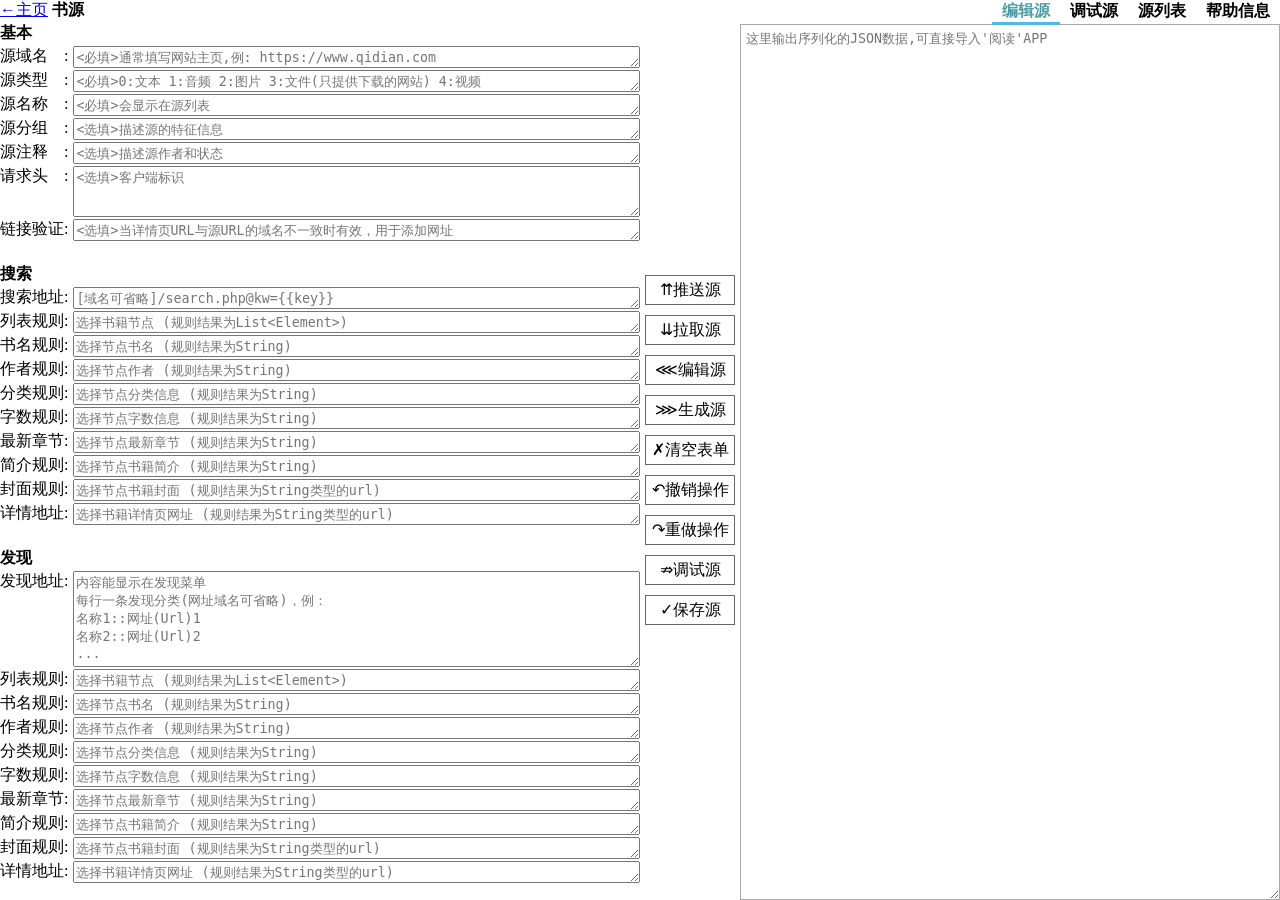
<file: web-classic/bookSourceDebug/index.html>
<!DOCTYPE html>
<html>

<head>
    <meta charset="UTF-8">
    <title>Reader书源编辑器</title>
    <link rel="icon" href="../favicon.ico">
    <link rel="stylesheet" type="text/css" href="index.css"/>
</head>

<body>
<div class="editor">
    <div class="setbox">
        <div>
            <a href="../index.html">←主页</a>
            <b>书源</b>
        </div>
        <div class="rules">
            <div><b>基本</b></div>
            <div>
                <div>源域名　:</div>
                <textarea rows="1" id="bookSourceUrl" class="base" title="bookSourceUrl"
                          placeholder="<必填>通常填写网站主页,例: https://www.qidian.com"></textarea>
            </div>
            <div>
                <div>源类型　:</div>
                <textarea rows="1" id="bookSourceType" class="base" title="bookSourceType"
                          placeholder="&lt;必填&gt;0:文本 1:音频 2:图片 3:文件(只提供下载的网站) 4:视频"></textarea>
            </div>
            <div>
                <div>源名称　:</div>
                <textarea rows="1" id="bookSourceName" class="base" title="bookSourceName"
                          placeholder="&lt;必填&gt;会显示在源列表"></textarea>
            </div>
            <div>
                <div>源分组　:</div>
                <textarea rows="1" id="bookSourceGroup" class="base" title="bookSourceGroup"
                          placeholder="&lt;选填&gt;描述源的特征信息"></textarea>
            </div>
            <div>
                <div>源注释　:</div>
                <textarea rows="1" id="bookSourceComment" class="base" title="bookSourceComment"
                          placeholder="&lt;选填&gt;描述源作者和状态"></textarea>
            </div>
            <div style="display: none;">
                <div>登录地址:</div>
                <textarea rows="1" id="loginUrl" class="base" title="loginUrl"
                          placeholder="&lt;选填&gt;填写网站登录网址,仅在需要登录的源有用"></textarea>
            </div>
            <div style="display: none;">
                <div>登录界面:</div>
                <textarea rows="3" id="loginUi" class="base" title="loginUi"
                          placeholder="&lt;选填&gt;自定义登录界面"></textarea>
            </div>
            <div style="display: none;">
                <div>登录检测:</div>
                <textarea rows="3" id="loginCheckJs" class="base" title="loginCheckJs"
                          placeholder="&lt;选填&gt;登录检测js"></textarea>
            </div>
            <div style="display: none;">
                <div>并发率　:</div>
                <textarea rows="1" id="concurrentRate" class="base" title="concurrentRate"
                          placeholder="&lt;选填&gt;并发率"></textarea>
            </div>
            <div>
                <div>请求头　:</div>
                <textarea rows="3" id="header" class="base" title="header"
                          placeholder="&lt;选填&gt;客户端标识"></textarea>
            </div>
            <div>
                <div>链接验证:</div>
                <textarea rows="1" id="bookUrlPattern" class="base" title="bookUrlPattern"
                          placeholder="&lt;选填&gt;当详情页URL与源URL的域名不一致时有效，用于添加网址"></textarea>
            </div>
            <p></p>
            <div><b>搜索</b></div>
            <div>
                <div>搜索地址:</div>
                <textarea rows="1" id="searchUrl" class="base" title="searchUrl"
                          placeholder="[域名可省略]/search.php@kw={{key}}"></textarea>
            </div>
            <div style="display: none">
                <div>校验文字:</div>
                <textarea rows="1" id="ruleSearch_checkKeyWord" class="ruleSearch"
                          title="checkKeyWord"
                          placeholder="校验关键字"></textarea>
            </div>
            <div>
                <div>列表规则:</div>
                <textarea rows="1" id="ruleSearch_bookList" class="ruleSearch" title="bookList"
                          placeholder="选择书籍节点 (规则结果为List&lt;Element&gt;)"></textarea>
            </div>
            <div>
                <div>书名规则:</div>
                <textarea rows="1" id="ruleSearch_name" class="ruleSearch" title="name"
                          placeholder="选择节点书名 (规则结果为String)"></textarea>
            </div>
            <div>
                <div>作者规则:</div>
                <textarea rows="1" id="ruleSearch_author" class="ruleSearch" title="author"
                          placeholder="选择节点作者 (规则结果为String)"></textarea>
            </div>
            <div>
                <div>分类规则:</div>
                <textarea rows="1" id="ruleSearch_kind" class="ruleSearch" title="kind"
                          placeholder="选择节点分类信息 (规则结果为String)"></textarea>
            </div>
            <div>
                <div>字数规则:</div>
                <textarea rows="1" id="ruleSearch_wordCount" class="ruleSearch" title="wordCount"
                          placeholder="选择节点字数信息 (规则结果为String)"></textarea>
            </div>
            <div>
                <div>最新章节:</div>
                <textarea rows="1" id="ruleSearch_lastChapter" class="ruleSearch"
                          title="lastChapter"
                          placeholder="选择节点最新章节 (规则结果为String)"></textarea>
            </div>
            <div>
                <div>简介规则:</div>
                <textarea rows="1" id="ruleSearch_intro" class="ruleSearch" title="intro"
                          placeholder="选择节点书籍简介 (规则结果为String)"></textarea>
            </div>
            <div>
                <div>封面规则:</div>
                <textarea rows="1" id="ruleSearch_coverUrl" class="ruleSearch" title="coverUrl"
                          placeholder="选择节点书籍封面 (规则结果为String类型的url)"></textarea>
            </div>
            <div>
                <div>详情地址:</div>
                <textarea rows="1" id="ruleSearch_bookUrl" class="ruleSearch" title="bookUrl"
                          placeholder="选择书籍详情页网址 (规则结果为String类型的url)"></textarea>
            </div>
            <p></p>
            <div><b>发现</b></div>
            <div>
                <div>发现地址:</div>
                <textarea rows="6" id="exploreUrl" class="base" title="exploreUrl"
                          placeholder="内容能显示在发现菜单&#10;每行一条发现分类(网址域名可省略)，例：&#10;名称1::网址(Url)1&#10;名称2::网址(Url)2&#10;..."></textarea>
            </div>
            <div>
                <div>列表规则:</div>
                <textarea rows="1" id="ruleExplore_bookList" class="ruleExplore" title="bookList"
                          placeholder="选择书籍节点 (规则结果为List&lt;Element&gt;)"></textarea>
            </div>
            <div>
                <div>书名规则:</div>
                <textarea rows="1" id="ruleExplore_name" class="ruleExplore" title="name"
                          placeholder="选择节点书名 (规则结果为String)"></textarea>
            </div>
            <div>
                <div>作者规则:</div>
                <textarea rows="1" id="ruleExplore_author" class="ruleExplore" title="author"
                          placeholder="选择节点作者 (规则结果为String)"></textarea>
            </div>
            <div>
                <div>分类规则:</div>
                <textarea rows="1" id="ruleExplore_kind" class="ruleExplore" title="kind"
                          placeholder="选择节点分类信息 (规则结果为String)"></textarea>
            </div>
            <div>
                <div>字数规则:</div>
                <textarea rows="1" id="ruleExplore_wordCount" class="ruleExplore" title="wordCount"
                          placeholder="选择节点字数信息 (规则结果为String)"></textarea>
            </div>
            <div>
                <div>最新章节:</div>
                <textarea rows="1" id="ruleExplore_lastChapter" class="ruleExplore"
                          title="lastChapter"
                          placeholder="选择节点最新章节 (规则结果为String)"></textarea>
            </div>
            <div>
                <div>简介规则:</div>
                <textarea rows="1" id="ruleExplore_intro" class="ruleExplore" title="intro"
                          placeholder="选择节点书籍简介 (规则结果为String)"></textarea>
            </div>
            <div>
                <div>封面规则:</div>
                <textarea rows="1" id="ruleExplore_coverUrl" class="ruleExplore" title="coverUrl"
                          placeholder="选择节点书籍封面 (规则结果为String类型的url)"></textarea>
            </div>
            <div>
                <div>详情地址:</div>
                <textarea rows="1" id="ruleExplore_bookUrl" class="ruleExplore" title="bookUrl"
                          placeholder="选择书籍详情页网址 (规则结果为String类型的url)"></textarea>
            </div>
            <p></p>
            <div><b>详情</b></div>
            <div>
                <div>预处理　:</div>
                <textarea rows="3" id="ruleBookInfo_init" class="ruleBookInfo" title="init"
                          placeholder="用于加速详情信息检索，只支持AllInOne规则"></textarea>
            </div>
            <div>
                <div>书名规则:</div>
                <textarea rows="1" id="ruleBookInfo_name" class="ruleBookInfo" title="name"
                          placeholder="选择节点书名 (规则结果为String)"></textarea>
            </div>
            <div>
                <div>作者规则:</div>
                <textarea rows="1" id="ruleBookInfo_author" class="ruleBookInfo" title="author"
                          placeholder="选择节点作者 (规则结果为String)"></textarea>
            </div>
            <div>
                <div>分类规则:</div>
                <textarea rows="1" id="ruleBookInfo_kind" class="ruleBookInfo" title="kind"
                          placeholder="选择节点分类信息 (规则结果为String)"></textarea>
            </div>
            <div>
                <div>字数规则:</div>
                <textarea rows="1" id="ruleBookInfo_wordCount" class="ruleBookInfo"
                          title="wordCount"
                          placeholder="选择节点字数信息 (规则结果为String)"></textarea>
            </div>
            <div>
                <div>最新章节:</div>
                <textarea rows="1" id="ruleBookInfo_lastChapter" class="ruleBookInfo"
                          title="lastChapter"
                          placeholder="选择节点最新章节 (规则结果为String)"></textarea>
            </div>
            <div>
                <div>简介规则:</div>
                <textarea rows="1" id="ruleBookInfo_intro" class="ruleBookInfo" title="intro"
                          placeholder="选择节点书籍简介 (规则结果为String)"></textarea>
            </div>
            <div>
                <div>封面规则:</div>
                <textarea rows="1" id="ruleBookInfo_coverUrl" class="ruleBookInfo" title="coverUrl"
                          placeholder="选择节点书籍封面 (规则结果为String类型的url)"></textarea>
            </div>
            <div>
                <div>目录地址:</div>
                <textarea rows="1" id="ruleBookInfo_tocUrl" class="ruleBookInfo" title="tocUrl"
                          placeholder="选择书籍详情页网址 (规则结果为String类型的url, 与详情页相同时可省略)"></textarea>
            </div>
            <p></p>
            <div><b>目录</b></div>
            <div>
                <div>列表规则:</div>
                <textarea rows="3" id="ruleToc_chapterList" class="ruleToc" title="chapterList"
                          placeholder="选择目录列表的章节节点 (规则结果为List&lt;Element&gt;)"></textarea>
            </div>
            <div>
                <div>章节名称:</div>
                <textarea rows="1" id="ruleToc_chapterName" class="ruleToc" title="chapterName"
                          placeholder="选择章节名称 (规则结果为String)"></textarea>
            </div>
            <div>
                <div>章节地址:</div>
                <textarea rows="1" id="ruleToc_chapterUrl" class="ruleToc" title="chapterUrl"
                          placeholder="选择章节链接 (规则结果为String类型的Url)"></textarea>
            </div>
            <div>
                <div>卷名标识:</div>
                <textarea rows="1" id="ruleToc_isVolume" class="ruleToc" title="isVolume"
                          placeholder="章节名称是否是卷名 (规则结果为Bool)"></textarea>
            </div>
            <div>
                <div>收费标识:</div>
                <textarea rows="1" id="ruleToc_isVip" class="ruleToc" title="isVip"
                          placeholder="章节是否为VIP章节 (规则结果为Bool)"></textarea>
            </div>
            <div style="display: none;">
                <div>购买标识:</div>
                <textarea rows="1" id="ruleToc_isPay" class="ruleToc" title="isPay"
                          placeholder="章节是否为已购买 (规则结果为Bool)"></textarea>
            </div>
            <div>
                <div>章节信息:</div>
                <textarea rows="1" id="ruleToc_updateTime" class="ruleToc" title="updateTime"
                          placeholder="选择章节信息 (规则结果为String)"></textarea>
            </div>
            <div>
                <div>翻页规则:</div>
                <textarea rows="1" id="ruleToc_nextTocUrl" class="ruleToc" title="nextTocUrl"
                          placeholder="选择目录下一页链接 (规则结果为List&lt;String&gt;或String)"></textarea>
            </div>
            <p></p>
            <div><b>正文</b></div>
            <div>
                <div>脚本注入:</div>
                <textarea rows="3" id="ruleContent_webJs" class="ruleContent" title="webJs"
                          placeholder="注入javascript，用于模拟鼠标点击等，必须有返回值，一般为String类型"></textarea>
            </div>
            <div>
                <div>正文规则:</div>
                <textarea rows="1" id="ruleContent_content" class="ruleContent" title="content"
                          placeholder="选择正文内容 (规则结果为String)"></textarea>
            </div>
            <div>
                <div>翻页规则:</div>
                <textarea rows="1" id="ruleContent_nextContentUrl" class="ruleContent"
                          title="nextContentUrl"
                          placeholder="选择下一分页(不是下一章)链接 (规则结果为String类型的Url)"></textarea>
            </div>
            <div>
                <div>资源正则:</div>
                <textarea rows="1" id="ruleContent_sourceRegex" class="ruleContent"
                          title="sourceRegex"
                          placeholder="匹配资源的url特征，用于嗅探"></textarea>
            </div>
            <div>
                <div>替换规则:</div>
                <textarea rows="1" id="ruleContent_replaceRegex" class="ruleContent"
                          title="replaceRegex"
                          placeholder="多页内容合并后替换，用于正文净化"></textarea>
            </div>
            <div>
                <div>图片样式:</div>
                <textarea rows="1" id="ruleContent_imageStyle" class="ruleContent"
                          title="imageStyle"
                          placeholder="FULL:铺满 不填:默认样式"></textarea>
            </div>
            <div style="display: none;">
                <div>购买操作:</div>
                <textarea rows="1" id="ruleContent_payAction" class="ruleContent"
                          title="payAction"
                          placeholder="购买章节 返回链接或js"></textarea>
            </div>
            <p></p>
            <div><b>其它规则</b></div>
            <div>
                <div>启用搜索:</div>
                <textarea rows="1" id="enabled" class="base" title="enabled"
                          placeholder="启用: true  关闭: false (可选,默认true)"></textarea>
            </div>
            <div>
                <div>启用发现:</div>
                <textarea rows="1" id="enabledExplore" class="base" title="enabledExplore"
                          placeholder="启用: true  关闭: false (可选,默认true)"></textarea>
            </div>
            <div style="display: none;">
                <div>搜索权重:</div>
                <textarea rows="1" id="weight" class="base" title="weight"
                          placeholder="整数: 0~N (可选,默认0) | 数字越大越靠前"></textarea>
            </div>
            <div style="display: none;">
                <div>排序编号:</div>
                <textarea rows="1" id="customOrder" class="base" title="customOrder"
                          placeholder="整数: 0~N (可选,默认0) | 数字越小越靠前"></textarea>
            </div>
            <div style="display:none;">
                <div>更新时间:</div>
                <textarea rows="1" id="lastUpdateTime" class="base" title="lastUpdateTime"
                          placeholder="毫秒级时间戳 (自动生成) | 请勿手动填写"></textarea>
            </div>
        </div>
    </div>
    <div class="menu">
        <svg class="button">
            <text x="50%" y="55%">⇈推送源</text>
            <rect id="push"></rect>
        </svg>
        <svg class="button">
            <text x="50%" y="55%">⇊拉取源</text>
            <rect id="pull"></rect>
        </svg>
        <svg class="button">
            <text x="50%" y="55%">⋘编辑源</text>
            <rect id="editor"></rect>
        </svg>
        <svg class="button">
            <text x="50%" y="55%">⋙生成源</text>
            <rect id="conver"></rect>
        </svg>
        <svg class="button">
            <text x="50%" y="55%">✗清空表单</text>
            <rect id="initial"></rect>
        </svg>
        <svg class="button">
            <text x="50%" y="55%">↶撤销操作</text>
            <rect id="undo"></rect>
        </svg>
        <svg class="button">
            <text x="50%" y="55%">↷重做操作</text>
            <rect id="redo"></rect>
        </svg>
        <svg class="button">
            <text x="50%" y="55%">⇏调试源</text>
            <rect id="debug"></rect>
        </svg>
        <svg class="button">
            <text x="50%" y="55%">✓保存源</text>
            <rect id="accept"></rect>
        </svg>
    </div>
    <div class="outbox">
        <div class="tabbox">
            <div class="tabtitle">
                <div name="编辑源" class="tab1 this">编辑源</div>
                <div name="调试源" class="tab2">调试源</div>
                <div name="源列表" class="tab3">源列表</div>
                <div name="帮助信息" class="tab4">帮助信息</div>
            </div>
            <div class="tabbody">
                <div class="tab1 this">
                        <textarea class="context" id="RuleJsonString"
                                  placeholder="这里输出序列化的JSON数据,可直接导入'阅读'APP"></textarea>
                </div>
                <div class="tab2">
                    <input type="text" class="inputbox" id="DebugKey" placeholder="输入搜索关键字，默认搜「我的」">
                    <textarea class="context" id="DebugConsole" placeholder="这里用于输出调试信息"></textarea>
                </div>
                <div class="tab3">
                    <input type="text" class="inputbox" id="Filter"
                           placeholder="输入筛选关键词（源名称、源URL或源分组）后按回车筛选源">
                    <div class="titlebar">
                        <button id="Import">导入源文件</button>
                        <button id="Export">导出源文件</button>
                        <button id="Delete">删除选中源</button>
                        <button id="ClrAll">清空列表</button>
                    </div>
                    <div class="context" id="RuleList"></div>
                </div>
                <div class="tab4">
                    <div class="context link">
                        <a target="_blank" href="https://alanskycn.gitee.io/teachme">源制作教程</a>
                        <a target="_blank"
                           href="https://zhuanlan.zhihu.com/p/29436838">Xpath基础教程</a>
                        <a target="_blank"
                           href="https://zhuanlan.zhihu.com/p/32187820">Xpath高级教程</a>
                        <a target="_blank" href="https://www.w3cschool.cn/regex_rmjc">正则表达式教程</a>
                        <a target="_blank" href="https://regexr.com">正则表达式在线验证工具</a>
                        <div>^$()[]{}.?+*| 这些是Java正则特殊符号,匹配需转义
                            <br>(?s) 前缀表示跨行解析
                            <br>(?m) 前缀表示逐行匹配
                            <br>(?i) 前缀表示忽略大小写
                        </div>
                        <a target="_blank" href="https://www.browxy.com/">代码在线运行工具</a>
                    </div>
                </div>
            </div>
        </div>
    </div>
</div>
<script type="text/javascript" src="index.js"></script>
</body>

</html>
</file>
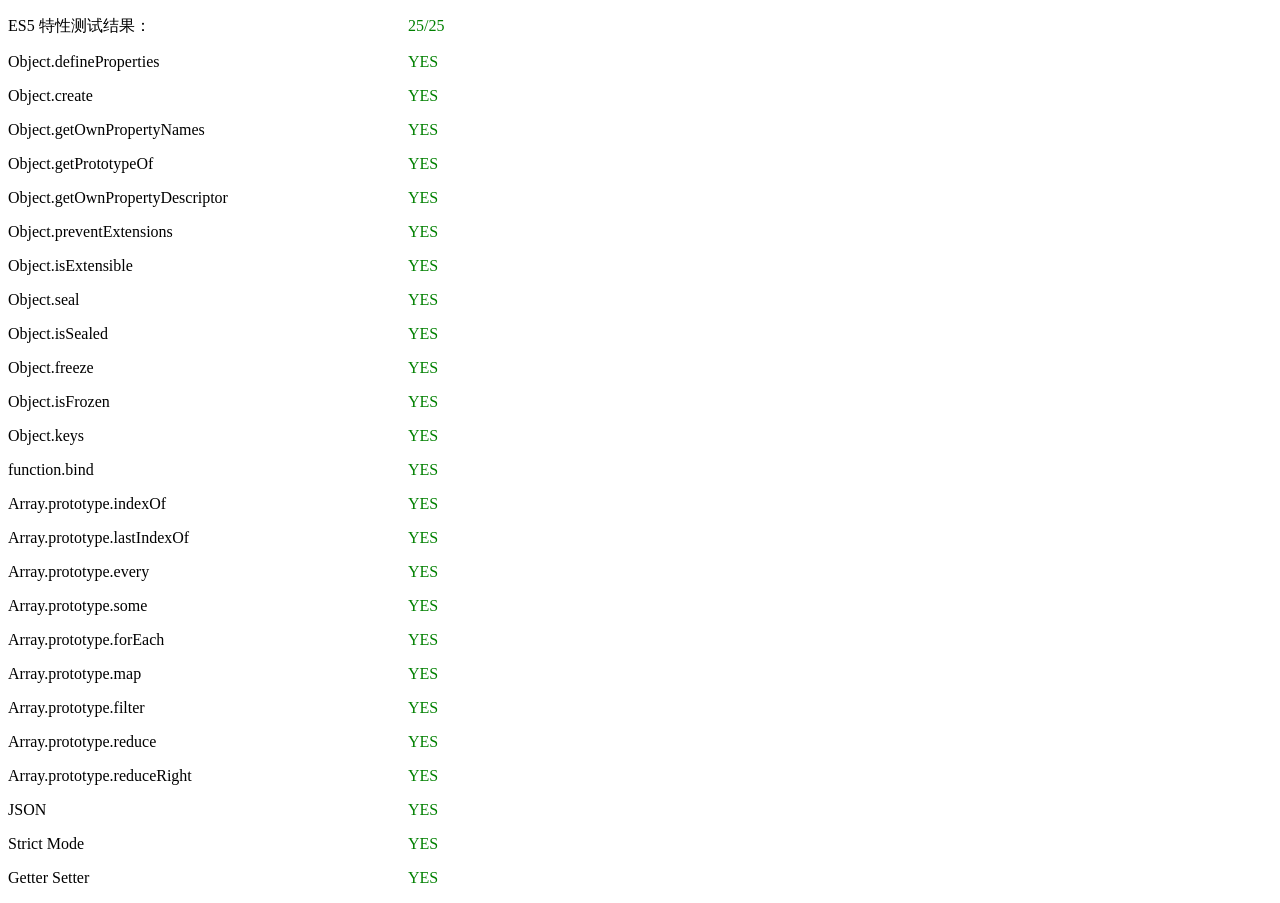
<file: web-classic/browsertest.html>
<!DOCTYPE html>
<html lang="en">
<head>
    <meta charset="UTF-8">
    <meta http-equiv="X-UA-Compatible" content="IE=edge">
    <meta name="viewport" content="width=device-width, initial-scale=1.0">
    <title>ES5测试</title>
    <style>
        .name {
            display: inline-block;
            width: 300px;
        }
        .result {
            display: inline-block;
            margin-left: 100px;
        }
        span.success {
            color: green;
        }
        span.error {
            color: red;
        }
    </style>
</head>
<body>
    <div>
        <p><span class="name">ES5 特性测试结果：</span><span id="result" class="result"></span></p>
    </div>
    <div id="log">

    </div>
    <script>
        var global = (typeof global != "undefined") ? global : runIt("return this");

        function runIt(code) {
	        return (new Function(code))();
        }

        function tryPassFail(code) {
            try {
                runIt(code);
                return true;
            }
            catch (err) {
                return false;
            }
        }

        function tryReturn(code) {
            try {
                return runIt(code);
            }
            catch (err) {
                return false;
            }
        }

        function runTests(tests) {
            var res = {}, all_passed = true;

            // run the tests
            for (var key in tests) {
                if (tests[key].passes) {
                    res[key] = tryPassFail(tests[key].passes);
                }
                else if (tests[key].fails) {
                    res[key] = !tryPassFail(tests[key].fails);
                }
                else if (tests[key].is) {
                    res[key] = tryReturn(tests[key].is);
                }
                else if (tests[key].not) {
                    res[key] = !tryReturn(tests[key].not);
                }
            }

            // re-run to check for dependency failures
            for (var key in tests) {
                if (tests[key].dependencies) {
                    // did any of the listed dependencies already fail?
                    var isTrue = true;
                    for (var dep in tests[key].dependencies) {
                        if (!tests[dep]) {
                            isTrue = false;
                            break;
                        }
                    }

                    if (!isTrue) {
                        res[key] = false;
                    }
                }

                if (!res[key]) all_passed = false;
            }

            res.everything = all_passed;

            return res;
        }
        var logDom = document.getElementById("log");
        var resultDom = document.getElementById("result");

        try {
            window.onerror = function(event, source, lineno, colno, error) {
                window.alert(
                    "event: " + event +
                    "   source: " + source +
                    "   lineno: " + lineno +
                    "   colno: " + colno +
                    "   error: " + error);
            };

            var html = "";
            var es5 = {
                "Object.defineProperties": {
                    is: 'return ("defineProperties" in Object)'
                },
                "Object.create": {
                    is: 'return ("create" in Object)'
                },
                "Object.getOwnPropertyNames": {
                    is: 'return ("getOwnPropertyNames" in Object)'
                },
                "Object.getPrototypeOf": {
                    is: 'return ("getPrototypeOf" in Object)'
                },
                "Object.getOwnPropertyDescriptor": {
                    is: 'return ("getOwnPropertyDescriptor" in Object)'
                },
                "Object.preventExtensions": {
                    is: 'return ("preventExtensions" in Object)'
                },
                "Object.isExtensible": {
                    is: 'return ("isExtensible" in Object)'
                },
                "Object.seal": {
                    is: 'return ("seal" in Object)'
                },
                "Object.isSealed": {
                    is: 'return ("isSealed" in Object)'
                },
                "Object.freeze": {
                    is: 'return ("freeze" in Object)'
                },
                "Object.isFrozen": {
                    is: 'return ("isFrozen" in Object)'
                },
                "Object.keys": {
                    is: 'return ("keys" in Object)'
                },
                "function.bind": {
                    is: 'return ("bind" in function(){})'
                },
                "Array.prototype.indexOf": {
                    is: 'return ("indexOf" in Array.prototype)'
                },
                "Array.prototype.lastIndexOf": {
                    is: 'return ("lastIndexOf" in Array.prototype)'
                },
                "Array.prototype.every": {
                    is: 'return ("every" in Array.prototype)'
                },
                "Array.prototype.some": {
                    is: 'return ("some" in Array.prototype)'
                },
                "Array.prototype.forEach": {
                    is: 'return ("forEach" in Array.prototype)'
                },
                "Array.prototype.map": {
                    is: 'return ("map" in Array.prototype)'
                },
                "Array.prototype.filter": {
                    is: 'return ("filter" in Array.prototype)'
                },
                "Array.prototype.reduce": {
                    is: 'return ("reduce" in Array.prototype)'
                },
                "Array.prototype.reduceRight": {
                    is: 'return ("reduceRight" in Array.prototype)'
                },
                "JSON": {
                    is: 'return ("JSON" in global) && ("stringify" in JSON) && ("parse" in JSON)'
                },
                "Strict Mode": {
                    fails: '"use strict"; var module = { x: 42, getX: function() { return this.x;}}; var unboundGetX = module.getX;console.log(unboundGetX());'
                },
                "Getter Setter": {
                    passes: 'var o = (function(){ var age = 0; return { get age (){return age;}, set age (v){ age = v; }}})();console.log(o.age);o.age =12;console.log(o.age);'
                }
            }

            var result = runTests(es5);

            var totalTest = 0;
            var passedTest = 0;
            for (var test in result) {
                if (test != 'everything') {
                    totalTest++;
                    if (result[test]) {
                        passedTest++;
                    }
                    html += "<p><span class='name'>" + test + "</span><span class='result " + (result[test] ? "success" : "error") + "'>" + (result[test] ? "YES" : "NO") + "</span></p>";
                }
            }

            logDom.innerHTML = html;

            resultDom.innerHTML = "<span class='" + (result.everything ? 'success' : 'error') + "'>" + passedTest + "/" + totalTest + "</span>";
        } catch (error) {
            // window.alert(error);
            resultDom.innerHTML = "<span class='error'>检测出错: " + error + "</span>";
        }
    </script>
</body>
</html>
</file>
<file: web-classic/bookSourceDebug/index.css>
body {
  margin: 0;
}
.editor {
  display: flex;
  align-items: stretch;
}
.setbox,
.menu,
.outbox {
  flex: 1;
  display: flex;
  flex-flow: column;
  max-height: 100vh;
  overflow-y: auto;
}
.menu {
  justify-content: center;
  max-width: 90px;
  margin: 0 5px;
}
.menu .button {
  width: 90px;
  height: 30px;
  min-height: 30px;
  margin: 5px 0px;
  cursor: pointer;
}
@keyframes stroker {
  0% {
    stroke-dashoffset: 0;
  }
  100% {
    stroke-dashoffset: -240;
  }
}
.button rect {
  width: 100%;
  height: 100%;
  fill: transparent;
  stroke: #666;
  stroke-width: 2px;
}
.button rect.busy {
  stroke: #fd1850;
  stroke-dasharray: 30 90;
  animation: stroker 1s linear infinite;
}
.button text {
  text-anchor: middle;
  dominant-baseline: middle;
}
.setbox {
  min-width: 40em;
}
.rules {
  overflow: auto;
}
.tabbox {
  flex: 1;
  display: flex;
  flex-flow: column;
}
.rules > * {
  display: flex;
  margin: 2px 0;
}
.rules textarea {
  flex: 1;
  margin-left: 5px;
}
.rules > *,
.rules > * > div,
.rules textarea {
  min-height: 1.2em;
}
textarea {
  word-break: break-all;
}
.tabtitle {
  display: flex;
  z-index: 1;
  justify-content: flex-end;
}
.tabtitle > div {
  cursor: pointer;
  padding: 1px 10px 0 10px;
  border-bottom: 3px solid transparent;
  font-weight: bold;
}
.tabtitle > .this {
  color: #4f9da6;
  border-bottom-color: #4ebbe4;
}
.tabbody {
  flex: 1;
  display: flex;
  margin-top: -1px;
  border: 1px solid #a9a9a9;
  height: 0;
}
.tabbody > * {
  flex: 1;
  flex-flow: column;
  display: none;
}
.tabbody > .this {
  display: flex;
}
.tabbody > * > .titlebar {
  display: flex;
}
.tabbody > * > .titlebar > * {
  flex: 1;
  margin: 1px 1px 1px 1px;
}
.tabbody > * > .context {
  flex: 1;
  flex-flow: column;
  border: 0;
  padding: 5px;
  overflow-y: auto;
}
.tabbody > * > .inputbox {
  border: 0;
  border-bottom: #a9a9a9 solid 1px;
  height: 15px;
  text-align: center;
}
.link > * {
  display: flex;
  margin: 5px;
  border-bottom: 1px solid;
  text-decoration: none;
}
#RuleList > label > * {
  background: #eee;
  padding-left: 3px;
  margin: 2px 0;
  cursor: pointer;
}
#RuleList input[type="radio"] {
  display: none;
}
#RuleList input[type="radio"]:checked + * {
  background: #15cda8;
}
.isError {
  color: #ff0000;
}
</file>
